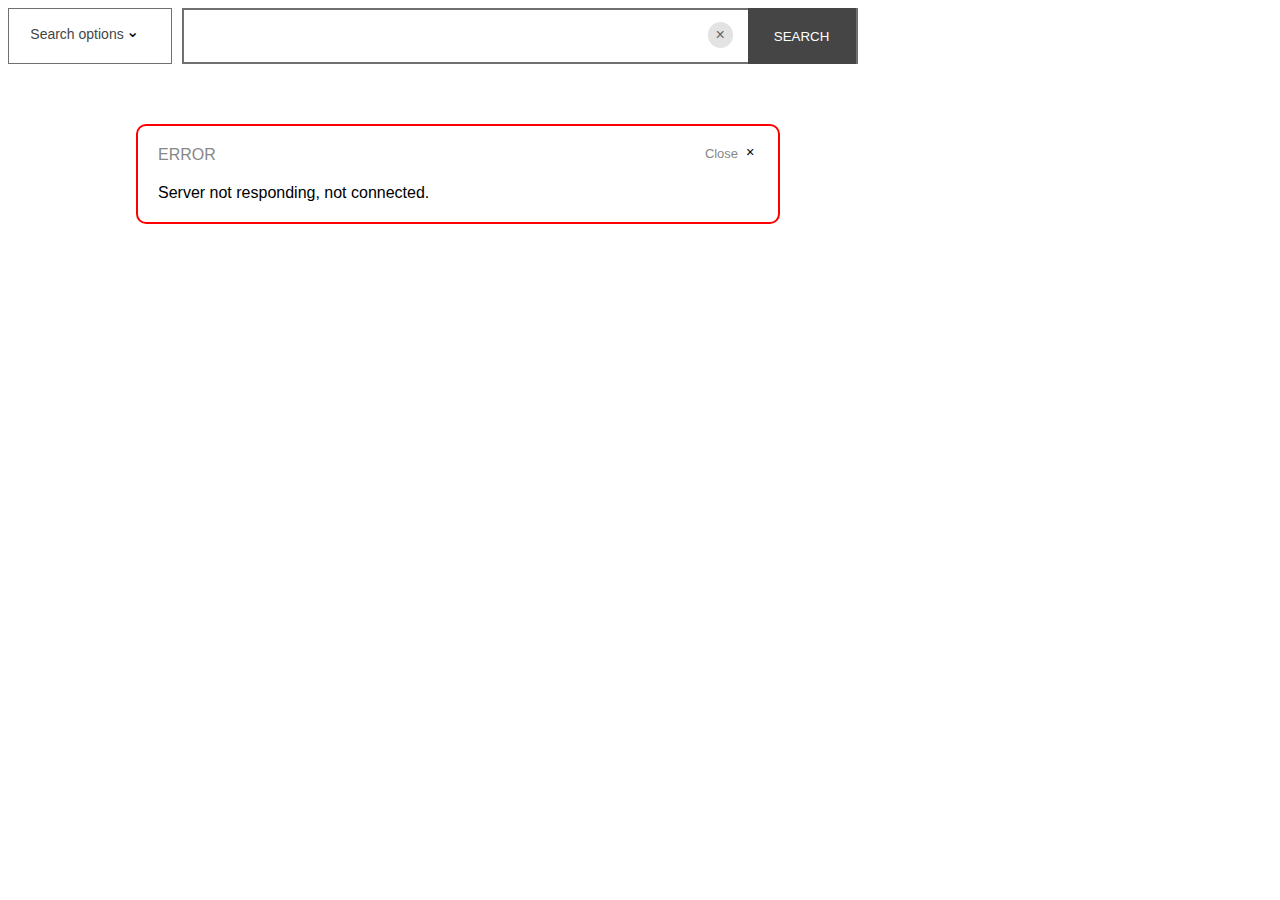
<file: index.html>
<!DOCTYPE html>
<html lang="en">
<head>
    <title>SimSage Search</title>

    <meta name="viewport" content="width=device-width, initial-scale=1">

    <script src="js/jquery-3.4.1.min.js"></script>
    <script src="js/jquery-ui.min.js"></script>
    <script src="js/sockjs.js"></script>
    <script src="js/stomp.js"></script>

    <link rel="stylesheet" type="text/css" href="css/jquery-ui.min.css" />

    <link rel="stylesheet" type="text/css" href="css/dine-in.css" />

    <!-- load SimSage style sheet -->
    <link rel="stylesheet" type="text/css" href="css/simsage-search.css" />
    <!-- load SimSage javascript code -->
    <script src="js/simsage-search.js"></script>

    <link rel="icon" type="image/png" href="favicon.png?v=2.3" />

</head>
<body>

<div id="simsage-search-control">
</div>

<script lang="js">
    // init SimSage - IE 11 compatible, do not change these variable names
    simsage.instantiate();
    // init SimSage, after the document has loaded
    jQuery(document).ready(function () {
        simsage.init("#simsage-search-control", {
            // the SimSage api server
            base_url: 'http://localhost:8080',
            // your SimSage organisation id (a guid, eg. c276f883-e0c8-43ae-9119-df8b7df9c574)
            organisation_id: 'c276f883-e0c8-43ae-9119-df8b7df9c574',
        });
        // disable form submit on CR events
        jQuery('.search-form').on('keydown keyup keypress', function(e) {
            let keyCode = e.keyCode || e.which;
            if (keyCode === 13) {
                e.preventDefault();
                return false;
            }
        });
    })
</script>

</body>

</html>
</file>
<file: css/dine-in.css>
/** dine-in specific css **/

.dine-in-record {
    font-family: "Lucinda Grande", "Lucinda Sans Unicode", Helvetica, Arial, Verdana, sans-serif;
    float: left;
    width: 300px;
    height: 300px;
    border: none;
    padding: 10px;
    margin: 10px;
    box-shadow: 0 0 10px rgba(0, 0, 0, 0.2);
    cursor: default;
    position: relative;
}

.dine-in-record-title {
    font-weight: 600;
    margin-bottom: 5px;
}

.dine-in-cuisines {
    margin-top: 10px;
}

.dine-in-image-box {
    width: 90%;
    min-height: 100px;
    text-align: center;
    padding: 10px;
}

.dine-in-record-text {
    font-size: 12px;
    margin-bottom: 10px;
}

.dine-in-address {
    margin-top: 10px;
    font-size: 12px;
}

.dine-in-phone {
    position: absolute;
    font-size: 12px;
    bottom: 10px;
    right: 20px;
    vertical-align: bottom;
}
</file>
<file: css/simsage-search.css>
button {
    border: none;
}

.simsage-search {
    font-family: 'Lucinda Grande', 'Lucinda Sans Unicode', Helvetica, Arial, Verdana, sans-serif;
}

/* disable chrome outlines */
.simsage-search textarea:focus, input:focus, select:focus {
    outline: none;
}

.simsage-search div:focus {
    outline: none;
}

.simsage-search button:focus {
    outline: none;
}

.simsage-search span:focus {
    outline: none;
}

/* disable MS x in text-fields */
.simsage-search input::-ms-clear {
    display: none;
}

.simsage-search .search-bar {
}

/* enable down chevrons for selects */
.simsage-search .select-wrapper {
    position: relative;
}

.simsage-search .select-wrapper:before {
    content: '\2304';
    color: black;
    display: inline-block;
    position: absolute;
    right: 14px;
    top: -6px;
    pointer-events: none;
}

/* no select class - no text selectable */
.no-select {
    -webkit-user-select: none;
    -moz-user-select: none;
    -ms-user-select: none;
    user-select: none;
}

/* parent of all pop-up dialogs, login, error */
.simsage-search .dialog-parent {
    position: relative;
}

/* search options button */

.search-bar .search-options-button-inner {
    display: flex;
    justify-content: center;
}

.search-bar .search-options-button {
    float: left;
    cursor: pointer;
    background-color: #ffffff;
    height: 52px !important;
    width: 160px !important;
    padding: 1px;
    border: 1px solid #707070;
}

.search-bar .search-options-text {
    font-family: "Lucinda Grande", "Lucinda Sans Unicode", Helvetica, Arial, Verdana, sans-serif;
    margin-top: 16px;
    color: #454545;
    font-size: 14px;
}

.search-bar .search-options-chevron-image-box {
    float: left;
    margin-left: 2px !important;
    margin-top: 12px !important;
    height: 24px !important;
    width: 24px !important;
    cursor: pointer;
}

.search-bar .search-options-chevron-image {
    width: 24px !important;
    height: 24px !important;
}

@media only screen and (max-width: 700px) {
    .search-bar .search-options-button {
        margin-bottom: 10px;
        margin-right: 15px;
        width: 100% !important;
    }
}

@media only screen and (max-width: 1060px) {
    .search-bar .search-options-button {
        margin-bottom: 10px;
        margin-right: 15px;
    }
    .search-bar .search-box-container .search-text-box {
        width: calc(100vw - 393px) !important;
    }
}

.search-bar .search-text-box {
    font-family: "Lucinda Grande", "Lucinda Sans Unicode", Helvetica, Arial, Verdana, sans-serif;
    background-color: #ffffff;
    margin-left: 10px;
    padding-left: 10px;
    float: left;
    border-left: 2px solid #707070;
    border-top: 2px solid #707070;
    border-bottom: 2px solid #707070;
    height: 52px !important;
    width: 40% !important;
}

@media only screen and (max-width: 700px) {
    .search-bar .search-box-container .search-text-box {
        margin-left: 0;
        width: calc(100% - 172px) !important;
    }

    .search-bar .search-box-container {
    }

    .search-bar .clear-search-button-box {
        float: right;
    }

    .search-bar .search-button-box-text {
        padding-left: 20px;
        padding-top: 16px;
    }
}

.search-bar .search-text-label {
}

.search-bar .search-text {
    background-color: #ffffff;
    font-size: 16px !important;
    border: 0 solid;
    height: 46px !important;
    width: 98% !important;
    padding: 0 !important;
    color: #454545;
}

.search-bar .search-text:disabled {
    color: #ccc;
}

/* the clear search image x and box */

.search-bar .clear-search-button-box {
    float: left;
    border-top: 2px solid #707070;
    border-bottom: 2px solid #707070;
    background-color: #ffffff;
    cursor: pointer;
    width: 48px !important;
    height: 52px !important;
}

.search-bar .search-button-span-box {
    float: left;
    margin-left: 8px !important;
    margin-top: 12px !important;
    background: #e3e3e3;
    color: #666666;
    padding: 4px 8px;
    border-radius: 50px;
}

/* clear search text x image-size */
.search-bar .clear-button-image {
    width: 30px !important;
    height: 30px !important;
}

.search-bar .search-button-box {
    float: left;
    background-color: #454545;
    border-right: 2px solid #707070;
    border-top: -2px solid #707070;
    border-bottom: -2px solid #707070;
    color: #ffffff;
    cursor: pointer;
    text-align: center;
    vertical-align: middle;
    border-collapse: collapse;
    width: 110px !important;
    height: 56px !important;
}

.search-bar .summarization-button-box {
    float: left;
    display: none;
    cursor: pointer;
    text-align: center;
    vertical-align: middle;
    margin-top: 4px;
    border-collapse: collapse;
    width: 56px !important;
    height: 56px !important;
}

.search-bar .summarization-button {
    font-size: 24px !important;
}

.search-bar .search-button-box-text {
    font-family: "Lucinda Grande", "Lucinda Sans Unicode", Helvetica, Arial, Verdana, sans-serif;
    font-size: 14px !important;
}



/************************************************************************/
/* filter box / options advanced search menu */

.search-bar .filter-box-view {
    left: 10px;
    margin-top: 20px;
    width: 400px !important;
    height: 550px !important;
    cursor: default;
    border: 0 solid;
}

.filter-box {
    position: absolute;
    width: 400px !important;
    z-index: 999;
}

.filter-box .speech-bubble {
    position:relative;
    padding: 2% !important;
    margin-top: 22px !important;
    background-color: #ffffff;
    border: 0 solid;
    border-top-left-radius: 10px !important;
    border-top-right-radius: 10px !important;
    border-left: 1px solid #878787;
    border-top: 1px solid #878787;
    border-right: 1px solid #878787;
}
.filter-box .speech-bubble p {
    font-size: 1.25em;
}
.filter-box .speech-bubble:before,
.filter-box .speech-bubble:after {
    content: "\0020";
    display:block;
    position: absolute;
    top: -20px;
    left: 40px;
    z-index: 2;
    width: 0;
    height: 0;
    overflow: hidden;
    border: solid 21px transparent;
    border-top: 0;
    border-bottom-color: #ffffff;
}
.filter-box .speech-bubble:before {
    top: -21px;
    z-index: 1;
    border-bottom-color:rgba(0,0,0,0.5);
}

.filter-box .filter-table {
    width: 100%;
    border: none;
}

.filter-box .tr-1 {
    border: none;
    float: left;
    margin-top: 10px;
    width: 100%;
    color: #454545;
    font-family: "Lucinda Grande", "Lucinda Sans Unicode", Helvetica, Arial, Verdana, sans-serif;
    font-size: 16px;
    cursor: default;
}

.filter-box .col-1 {
    float: left;
    border: none;
    width: 80% !important;
    display: inline-block;
}

.filter-box .col-2 {
    float: left;
    border: none;
    width: 18%;
    display: inline-block;
}

.filter-box .search-by-text {
    float: left;
    margin-left: 10px;
    margin-top: 4px;
    font-family: "Lucinda Grande", "Lucinda Sans Unicode", Helvetica, Arial, Verdana, sans-serif;
    color: #878787;
    font-size: 14px;
}

.filter-box .close-box {
    cursor: pointer;
}

.filter-box .close-text {
    float: right;
    font-family: "Lucinda Grande", "Lucinda Sans Unicode", Helvetica, Arial, Verdana, sans-serif;
    color: #878787;
    font-size: 0.8em;
    margin-top: 4px;
    margin-right: 8px;
}

.filter-box .close-image {
    float: right;
    margin-right: 10px;
    width: 12px !important;
    height: 12px !important;
}

.filter-box .title {
    cursor: default;
}

.filter-box .clear-text {
    cursor: pointer;
    float: left;
    color: #1e74ff;
    margin-top: 26px;
}

.filter-box .category-text {
    color: #454545;
    font-family: "Lucinda Grande", "Lucinda Sans Unicode", Helvetica, Arial, Verdana, sans-serif;
    font-size: 14px;
}

.filter-box .category-item {
    margin-top: 4px;
    width: 90%;
}

.filter-box select {
    -webkit-appearance: none;
    -moz-appearance: none;
    text-overflow: '';
}

.filter-box .category-select {
    width: 90%;
    padding-left: 4px;
    padding-top: 5px;
    padding-bottom: 3px;
    margin-bottom: 5px;
    color: #454545;
    font-family: "Lucinda Grande", "Lucinda Sans Unicode", Helvetica, Arial, Verdana, sans-serif;
    font-size: 14px;
    border: 1px solid #878787;
    border-radius: 0;
    -webkit-border-radius: 0;
}

.filter-box .category-input {
    color: #454545;
    font-family: "Lucinda Grande", "Lucinda Sans Unicode", Helvetica, Arial, Verdana, sans-serif;
    font-size: 14px;
    border: 1px solid #878787;
    padding-top: 8px;
    padding-left: 8px;
    padding-bottom: 4px;
    width: 90%;
    margin-bottom: 20px;
}

.filter-box .bar-bottom {
    height: 32px;
    left: calc(50% - 200px);  /* aligns with rhs of contact us */
}

.filter-box .done-button {
    background-color: #454545;
    cursor: pointer;
    float: left;
    width: 90px;
    height: 48px;
    border-bottom-right-radius: 10px;
    border-right: 1px solid #878787;
    border-bottom: 1px solid #878787;
}

.filter-box .done-text {
    float: left;
    color: #ffffff;
    margin-left: 26px;
    margin-top: 14px;
    font-family: "Lucinda Grande", "Lucinda Sans Unicode", Helvetica, Arial, Verdana, sans-serif;
    font-size: 16px;
}

.filter-box .clear-text-box {
    float: left;
    width: calc(100% - 92px);
    height: 48px;
    display: inline-block;
    border-bottom-left-radius: 10px;
    background-color: #ffffff;
    border-left: 1px solid #878787;
    border-bottom: 1px solid #878787;
}

.filter-box .clear-all-text {
    float: left;
    width: 68px;
    margin-top: 20px;
    margin-left: 20px;
    font-family: "Lucinda Grande", "Lucinda Sans Unicode", Helvetica, Arial, Verdana, sans-serif;
    font-size: 16px;
    cursor: pointer;
    color: #1e74ff;
}


/****************************************************/
/* search results details display                   */

.search-results {
    width: 98% !important;
    border: 0 solid;
    margin-top: 22px;
}

.search-results-inside {
    padding: 10px;
    border-radius: 10px;
    background-color: #ffffff;
    float: left;
    width: 100% !important;
    min-width: 100% !important;
    display: block;
}

.search-results .search-results-top-td {
    width: 100% !important;
    display: inline-block;
}

/* main display */

.search-results .search-results-two-columns {
    width: 100% !important;
    min-width: 100% !important;
    display: block;
}

/* two columns */
.search-results .search-results-td {
    position: relative;
    float: left;
    vertical-align: top;
    width: 80%;
    min-width: 80%;
}

.search-results .category-items-td {
    position: relative;
    float: right;
    margin-top: -44px;
    vertical-align: top;
    padding: 10px;
    width: 18%;
    min-width: 18%;
}

@media only screen and (max-width: 1060px) {
    .search-results {
        width: initial !important;
        margin-right: 20px;
    }
    .search-result {
        width: 100% !important;
        float: initial;
        margin-right: 20px;
    }
    .search-results .search-results-td {
        position: relative;
        float: initial;
        vertical-align: top;
        width: 100%;
        margin-left: 0;
    }

    .search-results .category-items-td {
        float: initial;
        margin-left: 0;
        margin-top: 10px;
        margin-bottom: 0;
        width: 100%;
    }
    .search-results .category-item {
        margin-right: 6px;
    }
}

.search-results .search-result {
    border: 1px solid #afafaf;
    display: inline-block;
    background-color: #ffffff;
    width: 98%;
    padding-left: 10px;
    padding-top: 10px;
    margin-bottom: 10px;
}

.search-results .url-text {
    color: #454545;
    font-family: "Lucinda Grande", "Lucinda Sans Unicode", Helvetica, Arial, Verdana, sans-serif;
    font-size: 14px;
    margin-bottom: 4px;
    cursor: default;
}

.search-results a:link {
    text-decoration: none;
}

.search-results .more-details {
    margin-top: 5px;
}

.search-results .title-text {
    color: #0062ff;
    font-family: "Lucinda Grande", "Lucinda Sans Unicode", Helvetica, Arial, Verdana, sans-serif;
    font-size: 16px;
    margin-bottom: 4px;
    cursor: pointer;
}

.search-results .title-text-no-click {
    color: #0062ff;
    font-family: "Lucinda Grande", "Lucinda Sans Unicode", Helvetica, Arial, Verdana, sans-serif;
    font-size: 16px;
    margin-bottom: 4px;
    cursor: default;
}

.search-results .result-text {
    color: black;
    font-family: "Lucinda Grande", "Lucinda Sans Unicode", Helvetica, Arial, Verdana, sans-serif;
    font-size: 16px;
    margin-bottom: 4px;
}

.search-result .search-text-width {
    float: left;
    width: 80% !important;
    margin-top: 2px;
    margin-bottom: 8px;
}

.search-result .search-image-width {
    float: right;
    width: 18% !important;
}

@media only screen and (max-width: 900px) {
    .search-results .search-result {
        display: flex;
    }
    .search-result .search-text-width {
        width: initial !important;
    }
    .search-result .search-image-width {
        width: initial !important;
        margin-right: 10px;
    }
}

.search-result .tr-1 {
    width: 100%;
}

.search-results .result-image {
    width: 125px !important;
    height: 125px !important;
    cursor: pointer;
}

.hl1 {
    background-color: #f4e385;
    cursor: default;
}

.hl2 {
    background-color: #e4e4e4;
    cursor: default;
}

.search-results .navigate-td {
    height: 40px;
    margin-top: 10px;
}

.search-results .navigate-left {
    float: left;
    margin-right: 5px;
    cursor: pointer;
}

.search-results .no-navigate-left {
    float: left;
    margin-right: 5px;
    cursor: default;
}

.search-results .navigate-image {
    width: 32px !important;
    height: 32px !important;
    font-size: 20px;
    background: #454545;
    color: white;
    border-radius: 50px;
    padding: 1px 8px;
}

.search-results .navigate-image-disabled {
    width: 32px !important;
    height: 32px !important;
    font-size: 20px;
    background: #ececec;
    color: #acacac;
    border-radius: 50px;
    padding: 1px 8px;
}

.search-results .navigate-right {
    float: left;
    margin-right: 5px;
    cursor: pointer;
}

.search-results .no-navigate-right {
    float: left;
    margin-right: 5px;
    cursor: default;
}

.search-results .navigate-text {
    margin-left: 5px;
    margin-top: 6px;
    float: left;
    color: #2a2a2a;
    font-style: italic;
    font-family: "Lucinda Grande", "Lucinda Sans Unicode", Helvetica, Arial, Verdana, sans-serif;
    font-size: 14px;
    cursor: default;
}

/** category items at the RHS of the search results **/
.search-results .category-items-dropdown-header {
    cursor: pointer;
    font-family: "Lucinda Grande", "Lucinda Sans Unicode", Helvetica, Arial, Verdana, sans-serif;
    font-size: 16px;
}

.search-results .category-item {
    padding: 10px;
    border: 1px solid #afafaf;
    background-color: #ededed;
    border-radius: 2px;
    margin-bottom: 10px;
}

.search-results .category-title {
    color: black;
    font-family: "Lucinda Grande", "Lucinda Sans Unicode", Helvetica, Arial, Verdana, sans-serif;
    font-size: 14px;
    font-weight: 600;
    width: 100%;
    margin-bottom: 5px;
    cursor: pointer;
}

.search-results .category-text {
    color: black;
    font-family: "Lucinda Grande", "Lucinda Sans Unicode", Helvetica, Arial, Verdana, sans-serif;
    font-size: 12px;
    width: 100%;
    cursor: pointer;
    margin-bottom: 5px;
    text-decoration: underline;
}

/** search pagination **/

.search-results .pagination-box {
    float: left;
    border: 0 solid;
    background-color: #ffffff;
    width: 78%;
    padding: 2px;
    margin-bottom: 10px;
    clear-after: both;
}

@media only screen and (max-width: 750px) {
    .search-results .pagination-box .page-size-left {
        display: block;
        padding-left: calc(100vw - 320px);
    }
    .search-results .pagination-box .page-size-sel {
        display: block;
    }
    .search-results .pagination-box .pagination-left {
        display: block;
        clear: left;
        margin-left: 0;
    }
    .search-results  .pagination-left, .next-page-box {
        margin-top: 8px;
    }
    .search-results .pagination-box .pagination-text {
        margin-top: 10px;
    }

}

@media only screen and (max-width: 1060px) {
    .search-results .pagination-box {
        position: relative;
        float: initial;
        clear: both;
        margin-bottom: 34px;
        margin-right: -14px;
        width: initial;
    }

    .search-results .pagination-box .view-type-box {
        float: right;
        margin-top: 5px;
        margin-bottom: 2px;
        margin-right: 0;
    }
}

.search-results .clear {
    clear: both;
}

/* prev and next images */
.search-results .prev-page-image {
    width: 21px !important;
    height: 21px !important;
}

.search-results .prev-page-box {
    float: left;
    margin-right: 10px;
    cursor: pointer;
}

.search-results .prev-page-box-disabled {
    float: left;
    margin-right: 10px;
    cursor: default;
}

.search-results .next-page-image {
    width: 21px !important;
    height: 21px !important;
}

.search-results .arrow-disabled {
    float: left;
    font-size: 22px;
    color: #878787;
    margin-top: -2px;
}

.search-results .arrow-enabled {
    float: left;
    font-size: 22px;
    color: #000000;
    margin-top: -2px;
}

.search-results .next-page-box {
    float: left;
    margin-right: 4px;
    cursor: pointer;
}

.search-results .next-page-box-disabled {
    float: left;
    margin-right: 4px;
    cursor: default;
}

/* pagination text   1 result, page 1 of 1  */
.search-results .pagination-text {
    float: left;
    margin-top: 4px;
    margin-right: 10px;
    color: #2d2d2d;
    font-family: "Lucinda Grande", "Lucinda Sans Unicode", Helvetica, Arial, Verdana, sans-serif;
    font-size: 14px;
    cursor: default;
}

.search-results .dd-chevron-2 {
    float: left;
    margin-left: 4px;
    margin-top: -8px;
    font-size: 22px;
}

.search-results .page-size-select {
    float: left;
    background-color: #ffffff;
    -webkit-box-sizing: border-box;
    -moz-box-sizing: border-box;
    box-sizing: border-box;
}

.search-results .page-size-sel {
    float: left;
    margin-top: 2px;
}

.search-results .pagination-left {
    margin-left: 60px;
}

.search-results .page-size-left {
    margin-left: 20px;
}

/*  view selector, image view or text view */

.search-results .view-results-as-box {
    margin-top: 6px;
}

.search-results .view-results-as-text-disabled {
    float: left;
    font-family: "Lucinda Grande", "Lucinda Sans Unicode", Helvetica, Arial, Verdana, sans-serif;
    font-size: 12px;
    color: #2d2d2d;
    font-weight: 600;
    margin-left: 2px;
    margin-right: 4px;
}

.search-results .view-text-outer-box-disabled {
    float: left;
    display: inline-block;
    padding: 4px;
    background-color: #ffffff;
    border-left: 1px solid #878787;
    border-top: 1px solid #878787;
    border-bottom: 1px solid #878787;
    border-radius: 2px;
    cursor: pointer;
}

.search-results .view-text-outer-box {
    float: left;
    display: inline-block;
    padding: 4px;
    background-color: #454545;
    color: #ffffff;
    border-left: 1px solid #878787;
    border-top: 1px solid #878787;
    border-bottom: 1px solid #878787;
    border-radius: 2px;
    cursor: pointer;
}

.search-results .view-images-box-disabled {
    float: left;
    display: inline-block;
    padding: 4px;
    background-color: #ffffff;
    border-right: 1px solid #878787;
    border-top: 1px solid #878787;
    border-bottom: 1px solid #878787;
    border-radius: 2px;
    cursor: pointer;
}


.search-results .view-images-box {
    float: left;
    display: inline-block;
    padding: 4px;
    background-color: #454545;
    color: #ffffff;
    border-right: 1px solid #878787;
    border-top: 1px solid #878787;
    border-bottom: 1px solid #878787;
    border-radius: 2px;
    cursor: pointer;
}

.search-results .view-results-as-text {
    float: left;
    font-family: "Lucinda Grande", "Lucinda Sans Unicode", Helvetica, Arial, Verdana, sans-serif;
    font-size: 12px;
    color: #ffffff;
    cursor: default;
    font-weight: 600;
    margin-left: 2px;
    margin-right: 4px;
}

.search-results .view-type-box {
    float: right;
    margin-top: 4px;
}

.search-results .view-text-box-disabled {
    float: left;
    color: black;
    width: 16px;
    height: 16px;
    margin-right: 4px;
    margin-top: -4px;
    cursor: pointer;
}

.search-results .view-text-box {
    float: left;
    color: #cccccc;
    width: 16px;
    height: 16px;
    margin-right: 4px;
    margin-top: -4px;
    cursor: pointer;
}

.search-results .view-image-box-disabled {
    float: left;
    color: black;
    width: 16px;
    height: 16px;
    margin-right: 4px;
    margin-top: -4px;
    cursor: pointer;
}

.search-results .view-image-box {
    float: left;
    color: #cccccc;
    width: 16px;
    height: 16px;
    margin-right: 4px;
    margin-top: -4px;
    cursor: pointer;
}

.search-results select::-ms-expand {
    display: none;
}

.search-results select {
    border: none;
    background: #ffffff;
    padding-left: 5px;
    padding-right: 5px;
    -webkit-appearance: none;
    -moz-appearance: none;
    text-indent: 1px;
    text-overflow: '';
}

.search-results .dd-chevron {
    margin-left: 4px;
    font-size: 22px;
}

/* image display from render */

.search-results .search-result-images {
    border: 0 solid;
    background-color: #fafafa;
    width: 100%;
    padding: 10px;
    margin-bottom: 10px;
    border-radius: 10px;
}

.search-results .image-result {
    float: left;
    padding: 10px;
    height: 420px;
    margin-bottom: 10px;
}

.search-results .image-text {
    color: #000000;
    margin-top: 4px;
    font-family: "Lucinda Grande", "Lucinda Sans Unicode", Helvetica, Arial, Verdana, sans-serif;
    font-size: 0.8em;
    cursor: default;
    width: 200px;
    max-width: 200px;
}

.search-results .end-marker-images {
    clear: both;
}

.search-results .result-image-image {
    width: 200px;
    max-width: 200px;
    max-height: 300px;
    height: 300px;
    cursor: pointer;
}

.search-results .result-image {
    width: 100px;
    height: 100px;
    cursor: pointer;
}

/* synset items */
.search-results .synset-entry {
    background-color: #fafafa;
    padding: 5px;
    margin-bottom: 10px;
}

.search-results .synset-title {
    font-family: "Lucinda Grande", "Lucinda Sans Unicode", Helvetica, Arial, Verdana, sans-serif;
    font-size: 1.0em;
    font-weight: 600;
    width: 80%;
    color: #000000;
    cursor: default;
}

.search-results .synset-selector {
    width: 150px;
}

/****************************************************/
/* show details / single search result details view */

.search-details-view {
    position: absolute;
    left: 50px !important;
    z-index: 999;
    border-collapse: collapse;
    background-color: #ffffff;
    border-radius: 10px;
    padding: 10px;
    width: 1024px !important;
    border: 1px solid #878787;
}

@media only screen and (max-width: 1060px) {
    .search-details {
        position: absolute;
        left: 20px !important;
        z-index: 999;
        border-collapse: collapse;
        background-color: #ffffff;
        border-radius: 10px;
        padding: 10px;
        width: 960px !important;
        border: 1px solid #878787;
    }
}

@media only screen and (max-width: 768px) {
    .search-details {
        position: absolute;
        left: 10px !important;
        z-index: 999;
        border-collapse: collapse;
        background-color: #ffffff;
        border-radius: 10px;
        padding: 10px;
        width: 700px !important;
        border: 1px solid #878787;
    }
}

@media only screen and (max-width: 667px) {
    .search-details {
        position: absolute;
        left: 2px !important;
        z-index: 999;
        border-collapse: collapse;
        background-color: #ffffff;
        border-radius: 10px;
        padding: 10px;
        width: 90% !important;
        border: 1px solid #878787;
    }

    .search-details .row-1 {
        width: 100%;
        border: none;
    }

    .search-details .image-row {
        display: none;
    }

    .search-details .preview-image {
        display: none;
    }
}

.search-details-view .details-table {
    border: none;
}

.search-details .search-details-header {
    float: left;
    width: 100%;
}

.search-details .details-text {
    float: left;
    margin-left: 1%;
    margin-top: 4px;
    color: #454545;
    font-family: "Lucinda Grande", "Lucinda Sans Unicode", Helvetica, Arial, Verdana, sans-serif;
    font-weight: 600;
    font-size: 18px;
    cursor: default;
}

.search-details .close-box {
    cursor: pointer;
    float: right;
}

.search-details .close-text {
    float: right;
    font-family: "Lucinda Grande", "Lucinda Sans Unicode", Helvetica, Arial, Verdana, sans-serif;
    font-size: 0.9em;
    color: #878787;
    margin-top: 4px;
    margin-right: 10px;
}

.search-details .close-image {
    float: right;
    color: black;
    width: 12px !important;
    height: 12px !important;
}

.search-details .spacer {
    height: 40px !important;
}

/* the table */

.search-details .detail-table {
    width: 100%;
    height: 500px;
    max-height: 500px;
    overflow: auto;
}

.search-details .row-height {
    width: 100%;
    float: left;
}

.search-details .align-top {
    vertical-align: top;
}

.search-details .whole-row {
    width: 100%;
}

.search-details .row-1 {
    width: 48%;
    border: none;
}

.search-details .image-row {
    width: 48%;
    border: none;
}

.search-details .preview-image {
    max-width: 360px;
    width: 100%;
    height: 480px;
    max-height: 480px;
}

.search-details .label {
    margin-bottom: 4px;
    vertical-align: top;
    display: inline-block;
    width: 48%;
    font-family: "Lucinda Grande", "Lucinda Sans Unicode", Helvetica, Arial, Verdana, sans-serif;
    color: #454545;
    font-size: 12px;
    cursor: default;
}

.search-details .text {
    vertical-align: top;
    margin-bottom: 4px;
    display: inline-block;
    width: 48%;
    font-family: "Lucinda Grande", "Lucinda Sans Unicode", Helvetica, Arial, Verdana, sans-serif;
    color: #454545;
    font-size: 12px;
    cursor: default;
}

.search-details .url {
    vertical-align: top;
    margin-bottom: 4px;
    display: inline-block;
    width: 48%;
    font-family: "Lucinda Grande", "Lucinda Sans Unicode", Helvetica, Arial, Verdana, sans-serif;
    color: #1e74ff;
    font-size: 12px;
    cursor: pointer;
}

@media only screen and (max-width: 1140px) {
    .search-details-view {
        position: fixed;
        z-index: 100;
        left: 5px !important;
        top: 70px;
        width: calc(100vw - 10px) !important;
    }
}

@media only screen and (max-width: 700px) {
    .search-details .label, .search-details .text {
        font-size: 16px;
    }

    .search-details .image-row {
        display: none;
    }
}

/*******************************************/
/* Bot reply speech bubble */

.bot-box-view {
    left: 40px;
    margin-top: 20px;
    width: calc(77% - 40px) !important;
    cursor: default;
    border: 0 solid;
}

@media only screen and (max-width: 1060px) {
    .bot-box-view {
        margin-top: -12px;
        width: calc(100vw - 25px) !important;
    }
}

@media only screen and (max-width: 700px) {
    .bot-box-view {
        margin-top: -2px;
    }
}

.bot-box {
    font-family: "Lucinda Grande", "Lucinda Sans Unicode", Helvetica, Arial, Verdana, sans-serif;
    color: #2a2a2a;
}

.bot-box .close-box {
    cursor: pointer;
}

.bot-box .close-image {
    float: right;
    width: 12px !important;
    height: 12px !important;
    margin-top: -8px;
}

.bot-box .speech-bubble {
    position:relative;
    padding: 2% !important;
    margin-top: 22px !important;
    background-color: #ecf6f9;
    border-radius: 10px !important;
    border: 1px solid #65b2c9;
}
.bot-box .speech-bubble p {
    font-size: 1.25em;
}
.bot-box .speech-bubble:before,
.bot-box .speech-bubble:after {
    content: "\0020";
    display:block;
    position: absolute;
    top: -20px;
    left: 48%;
    z-index: 2;
    width: 0;
    height: 0;
    overflow: hidden;
    border: solid 21px transparent;
    border-top: 0;
    border-bottom-color: #ecf6f9;
    color: #65b2c9;
}
.bot-box .speech-bubble:before {
    top: -21px;
    z-index: 1;
    border-bottom-color:rgba(0,0,0,0.5);
}

.bot-box .bot-label-text {
    font-size: 14px;
}

.bot-box .bot-image-box {
    float: left;
    color: black;
    margin-right: 8px;
    margin-top: -2px;
}

.bot-box .bot-image {
    width: 16px;
    height: 16px;
}

.bot-box .bot-text {
    margin-left: 20px;
    margin-top: 10px;
}

.bot-box .bot-reply-text {
    font-size: 14px;
    font-weight: 600;
}

.bot-box .bot-link {
    margin-left: 20px;
    margin-top: 5px;
}

.bot-box .bot-images-box {
    margin-top: 10px;
    margin-bottom: 10px;
    margin-left: 16px;
}

.bot-box .bot-image-link {
    margin: 4px;
    max-width: 250px;
    max-height: 250px;
}

.bot-box .bot-link-text {
    color: #1e74ff;
    font-size: 14px;
    cursor: pointer;
}


/***********************************************************/
/*  the sign-in icon  */

.search-sign-in-icon .sign-in-image-box {
    float: right;
    margin-top: 10px;
    margin-right: 10px;
    cursor: pointer;
}

.search-sign-in-icon .sign-out-image-box {
    float: right;
    margin-top: 10px;
    margin-right: 10px;
    cursor: pointer;
}

/***********************************************************/
/*  the sign-in dialog box  */


.search-sign-in {
    position: absolute;
    z-index: 998;
    left: 25vw;
    margin-top: 10px;
    max-width: 1024px;
}

.search-sign-in-area {
    background-color: #ffffff;
    width: 400px;
    padding: 20px;
    border-top-left-radius: 10px;
    border-top-right-radius: 10px;
    border-top: 1px solid #878787;
    border-left: 1px solid #878787;
    border-right: 1px solid #878787;
}

.search-sign-in .header {
    width: 385px;
    margin-bottom: 20px;
}

.search-sign-in .title {
    color: #878787;
    font-family: "Lucinda Grande", "Lucinda Sans Unicode", Helvetica, Arial, Verdana, sans-serif;
    cursor: default;
}

.search-sign-in .close-box {
    float: right;
    color: #878787;
    font-family: "Lucinda Grande", "Lucinda Sans Unicode", Helvetica, Arial, Verdana, sans-serif;
    font-size: 0.9em;
    cursor: pointer;
}

.search-sign-in .close-text {
    float: left;
    font-family: "Lucinda Grande", "Lucinda Sans Unicode", Helvetica, Arial, Verdana, sans-serif;
    color: #878787;
    font-size: 0.8em;
    margin-right: 8px;
}

.search-sign-in .close-image {
    color: black;
    margin-top: -2px;
    float: left;
    width: 12px;
    height: 12px;
}

.search-sign-in .category-text {
    color: #454545;
    font-family: "Lucinda Grande", "Lucinda Sans Unicode", Helvetica, Arial, Verdana, sans-serif;
    font-size: 14px;
}

.search-sign-in .category-item {
    margin-top: 4px;
    width: 100%;
}

.search-sign-in .category-input {
    color: #454545;
    font-family: "Lucinda Grande", "Lucinda Sans Unicode", Helvetica, Arial, Verdana, sans-serif;
    font-size: 16px;
    border: 1px solid #878787;
    padding-top: 8px !important;
    padding-left: 8px !important;
    padding-bottom: 8px !important;
    width: 90%;
    margin-bottom: 20px;
}

.search-sign-in .spacer {
    clear: both;
}

.search-sign-in .bar-bottom {
    width: 450px;
    height: 48px;
}

.search-sign-in .clear-text-box {
    float: left;
    width: 350px;
    height: 48px;
    border-bottom-left-radius: 10px;
    background-color: #ffffff;
    border-left: 1px solid #878787;
    border-bottom: 1px solid #878787;
}

.search-sign-in .sign-in-button {
    background-color: #878787;
    cursor: pointer;
    float: left;
    width: 90px;
    height: 48px;
    border-bottom-right-radius: 10px;
    border-right: 1px solid #878787;
    border-bottom: 1px solid #878787;
}

.search-sign-in .sign-in-text {
    float: left;
    color: #ffffff;
    margin-left: 26px;
    margin-top: 14px;
    font-size: 16px;
}

.search-sign-in .sign-out-text {
    float: left;
    color: #ffffff;
    margin-left: 18px;
    margin-top: 14px;
    font-size: 16px;
}

/*******************************************************************/
/* no search results found dialog */


.no-search-results {
    left: 10vw !important;
    position: absolute;
    z-index: 998;
    border: 1px solid #878787;
    background-color: #ffffff;
    padding: 20px !important;
    border-radius: 10px;
    width: 600px !important;
    margin-top: 50px;
}

.no-search-results:before {
    clear: both;
}

.no-search-results .close-box {
    float: right;
    color: #878787;
    font-family: "Lucinda Grande", "Lucinda Sans Unicode", Helvetica, Arial, Verdana, sans-serif;
    font-size: 0.9em;
    cursor: pointer;
}

.no-search-results .close-text {
    font-family: "Lucinda Grande", "Lucinda Sans Unicode", Helvetica, Arial, Verdana, sans-serif;
    color: #878787;
    font-size: 0.8em;
    float: left;
    margin-right: 8px;
}

.no-search-results .close-image {
    color: black;
    margin-top: -2px;
    float: left;
    width: 12px;
    height: 12px;
}

.no-search-results .no-results-found-box {
    float: left;
    width: 100%;
    margin-bottom: 40px;
}

.no-search-results .no-results-found {
    float: left;
    font-family: "Lucinda Grande", "Lucinda Sans Unicode", Helvetica, Arial, Verdana, sans-serif;
    font-size: 20px;
    margin-right: 10px;
    cursor: default;
}

.no-search-results .not-found-words {
    float: left;
    font-family: "Lucinda Grande", "Lucinda Sans Unicode", Helvetica, Arial, Verdana, sans-serif;
    font-size: 20px;
    font-weight: 600;
    cursor: default;
}

.no-search-results .no-results-text {
    clear: both;
    font-family: "Lucinda Grande", "Lucinda Sans Unicode", Helvetica, Arial, Verdana, sans-serif;
    font-size: 16px;
    cursor: default;
    margin-bottom: 10px;
}

.no-search-results .email-text-box {
    background-color: #e3e3e3;
    border: 0 solid;
    width: 70%;
    height: 48px !important;
    padding: 0;
    float: left;
}

.no-search-results .float-left {
    float: left;
}

.no-search-results .online {
    float: left;
}

.no-search-results .offline {
    float: left;
}

.no-search-results .email-text {
    background-color: #e3e3e3;
    font-family: "Lucinda Grande", "Lucinda Sans Unicode", Helvetica, Arial, Verdana, sans-serif;
    font-size: 16px;
    margin-left: 10px;
    border: 0 solid;
    height: 46px;
    width: 100%;
    color: #454545;
}

/* search options button */

.no-search-results .send-button {
    display: inline-block;
    cursor: pointer;
    float: left;
    background-color: #454545;
    color: #ffffff;
    height: 48px;
    width: 60px;
    border: 0 solid;
}

.no-search-results .send-button-disabled {
    display: inline-block;
    cursor: pointer;
    float: left;
    background-color: #878787;
    color: #ffffff;
    height: 48px;
    width: 60px;
    border: 0 solid;
}

.no-search-results .send-text {
    float: left;
    margin-left: 12px;
    margin-top: 16px;
    color: #ffffff;
    font-family: "Lucinda Grande", "Lucinda Sans Unicode", Helvetica, Arial, Verdana, sans-serif;
    font-size: 16px;
}

.no-search-results .chat-spacer {
    clear: both;
}

@media only screen and (max-width: 700px) {
    .no-search-results {
        left: 5px !important;
        width: 95% !important;
        padding: 5px !important;
    }
}

/**********************************************************************/
/*  Error dialog box */

.error-dialog-box {
    position: absolute;
    z-index: 999;
    left: 10vw;
}

.error-dialog {
    position: relative;
    z-index: 999;
    width: 600px;
    margin-top: 60px;
    background-color: #ffffff;
    padding: 20px !important;
    border-radius: 10px;
    border: 2px solid red !important;
}

.error-dialog .header {
    width: 100%;
    margin-bottom: 20px;
}

.error-dialog .title {
    color: #878787;
    font-family: "Lucinda Grande", "Lucinda Sans Unicode", Helvetica, Arial, Verdana, sans-serif;
    cursor: default;
}

.error-dialog .close-box {
    float: right;
    color: #878787;
    font-family: "Lucinda Grande", "Lucinda Sans Unicode", Helvetica, Arial, Verdana, sans-serif;
    font-size: 0.9em;
    cursor: pointer;
}

.error-dialog .close-image {
    float: left;
    color: black;
    margin-top: -2px;
    width: 12px;
    height: 12px;
}

.error-dialog .close-text {
    float: left;
    font-family: "Lucinda Grande", "Lucinda Sans Unicode", Helvetica, Arial, Verdana, sans-serif;
    color: #878787;
    font-size: 0.9em;
    margin-right: 8px;
}

.error-dialog .error-text {
    color: #000000;
    font-family: "Lucinda Grande", "Lucinda Sans Unicode", Helvetica, Arial, Verdana, sans-serif;
    cursor: default;
}

.error-dialog .error-spacer {
    clear: both;
}

@media only screen and (max-width: 700px) {
    .error-dialog-box {
        left: 5px;
        width: 95% !important;
    }
    .error-dialog {
        width: 100% !important;
        padding: 5px !important;
    }
}

/**************************************************************************/
/* the chat button at the bottom right hand side of the screen */

.chat-button-at-bottom {
    position: fixed !important;
    left: calc(100vw - 200px);
    bottom: 10px !important;
    z-index: 999;
}

.chat-button-at-bottom .online {
    float: left;
    background-color: #4ea0d5;
    padding-top: 6px;
    padding-bottom: 14px;
    padding-right: 20px;
    border-radius: 30px;
    cursor: pointer;
}

.chat-button-at-bottom .offline {
    float: left;
    background-color: #888;
    padding-top: 6px;
    padding-bottom: 14px;
    padding-right: 20px;
    border-radius: 30px;
    cursor: pointer;
}

.chat-button-at-bottom .chat-with-us-online {
    float: left;
}

.chat-button-at-bottom .chat-with-us-image-box {
    margin-left: 10px;
    margin-top: 10px;
    float: left;
}

.chat-button-at-bottom .chat-with-us-image {
    width: 32px;
    height: 32px;
}

.chat-button-at-bottom .chat-with-us-image-white {
    color: white;
}

.chat-button-at-bottom .chat-with-us-image-grey {
    color: #aaa;
}

.chat-button-at-bottom .chat-with-us-text-box-online {
    float: left;
    margin-left: 6px;
    margin-top: 16px;
    color: #ffffff;
    font-family: "Lucinda Grande", "Lucinda Sans Unicode", Helvetica, Arial, Verdana, sans-serif;
    font-size: 16px;
}

.chat-button-at-bottom .chat-with-us-text-box-online-disabled {
    float: left;
    margin-left: 6px;
    margin-top: 16px;
    color: #aaa;
    font-family: "Lucinda Grande", "Lucinda Sans Unicode", Helvetica, Arial, Verdana, sans-serif;
    font-size: 16px;
}

/*******************************************/
/* the chat boxed opened by the button */


.operator-chat-box-view {
    position: fixed !important;
    top: calc(100vh - 460px);
    left: calc(100vw - 600px);
    cursor: default;
}

.operator-chat-box {
    position: absolute;
    display: inline-block;
    z-index: 999;
    border-top-right-radius: 4px;
    border-top-left-radius: 4px;
    width: 542px !important;
    height: 304px !important;
    background-color: #ffffff;
    border-left: 1px solid #878787;
    border-right: 1px solid #878787;
    border-top: 1px solid #878787;
}

.operator-chat-box .chat-bar-bottom {
    margin-left: -1px;
    width: 550px !important;
    height: 48px !important;
    cursor: text;
}

.operator-chat-box .operator-close-width {
    margin-top: 4px;
    width: 530px !important;
    height: 298px !important;
}

.operator-chat-box .div-close {
    padding-right: 4px;
    padding-top: 4px;
    float: right;
    width: 70px;
    color: #878787;
    font-family: "Lucinda Grande", "Lucinda Sans Unicode", Helvetica, Arial, Verdana, sans-serif;
    font-size: 16px;
    cursor: pointer;
}

.operator-chat-box .close-text {
    float: left;
    font-family: "Lucinda Grande", "Lucinda Sans Unicode", Helvetica, Arial, Verdana, sans-serif;
    color: #878787;
    font-size: 0.9em;
    margin-top: -2px !important;
    margin-right: 8px;
}

.operator-chat-box .close-image-box {
    margin-top: 8px !important;
}

.operator-chat-box .close-image {
    color: black;
    margin-top: -4px;
    float: left;
    width: 12px !important;
    height: 12px !important;
}

.operator-chat-box .chat-table {
    margin-top: 14px !important;
    height: 254px !important;
    width: 520px !important;
    display: inline-block;
    overflow-y: auto;
    cursor: default;
}

/* the text box at the bottom where the user enters their own responses */
.operator-chat-box .chat-text-box {
    border-left: 0 solid;
    background-color: #f4f4f4;
    width: 430px !important;
    padding: 5px;
    height: 32px;
    border-bottom-left-radius: 10px;
    border-left: 1px solid #878787;
    border-bottom: 1px solid #878787;
    float: left;
}

.operator-chat-box .chat-box-text {
    cursor: text;
}

.operator-chat-box .chat-text {
    margin-left: 8px;
    width: 400px !important;
    height: 32px;
    margin-right: 0;
    background-color: transparent;
    border: 0 solid;
    font-family: "Lucinda Grande", "Lucinda Sans Unicode", Helvetica, Arial, Verdana, sans-serif;
    font-size: 16px;
}

.operator-chat-box .chat-button {
    float: left;
    background-color: #454545;
    border: 0 solid;
    border-bottom-right-radius: 10px;
    border-right: 1px solid #878787;
    border-bottom: 1px solid #878787;
    color: #ffffff;
    padding: 4px;
    width: 94px !important;
    height: 34px;
    font-family: "Lucinda Grande", "Lucinda Sans Unicode", Helvetica, Arial, Verdana, sans-serif;
    font-size: 16px;
    cursor: pointer;
}

.operator-chat-box .chat-button-disabled {
    float: left;
    background-color: #878787;
    border: 0 solid;
    border-bottom-right-radius: 10px;
    border-right: 1px solid #878787;
    border-bottom: 1px solid #878787;
    color: #ffffff;
    padding: 4px;
    width: 94px !important;
    height: 34px;
    font-family: "Lucinda Grande", "Lucinda Sans Unicode", Helvetica, Arial, Verdana, sans-serif;
    font-size: 16px;
    cursor: pointer;
}

.operator-chat-box .chat-send-text {
    float: left;
    margin-left: 24px !important;
    margin-top: 6px;
}

.operator-chat-box .user-box {
    font-family: "Lucinda Grande", "Lucinda Sans Unicode", Helvetica, Arial, Verdana, sans-serif;
    padding: 2px;
}

.operator-chat-box .left-box-white {
    background-color: #ffffff;
    margin-bottom: 20px;
    margin-left: 20px;
}

.operator-chat-box .typing-dots-box {
    background-color: #ffffff;
    width: 100px;
}

.operator-chat-box .typing-dots-image {
    background-color: #ffffff;
    width: 32px;
}

.operator-chat-box .user-line {
    margin-left: 10px;
}

.operator-chat-box .user-label {
    font-size: 14px;
    font-weight: 600;
}

.operator-chat-box .hyphen {
    margin-left: 10px;
    margin-right: 10px;
}

.operator-chat-box .time {
    font-size: 14px;
}

.operator-chat-box .user-text {
    margin-left: 10px;
    font-size: 14px;
    padding: 8px;
    border-radius: 10px;
    width: 80% !important;
    background-color: #ffd1d1;
    margin-top: 4px;
    margin-bottom: 10px;
}


.operator-chat-box .operator-box {
    font-family: "Lucinda Grande", "Lucinda Sans Unicode", Helvetica, Arial, Verdana, sans-serif;
    padding: 2px;
    margin-top: 4px;
}

.operator-chat-box .operator-line {
    margin-left: 60px;
}

.operator-chat-box .operator-label {
    font-size: 14px;
    font-weight: 600;
}

.operator-chat-box .operator-text-box {
    margin-left: 60px;
    padding: 8px;
    border-radius: 10px;
    width: 70% !important;
    color: #ffffff;
    background-color: #4ea0d5;
    margin-top: 4px;
    margin-bottom: 10px;
}

.operator-chat-box .url {
    margin-top: 4px;
    text-decoration: underline;
}

.operator-chat-box .operator-text {
    font-size: 14px;
}

.operator-chat-box .disconnected-box {
    font-family: "Lucinda Grande", "Lucinda Sans Unicode", Helvetica, Arial, Verdana, sans-serif;
    padding: 2px;
    margin-bottom: 20px;
}

.operator-chat-box .disconnected-line {
    margin-left: 10px;
}

.operator-chat-box .disconnected-label {
    font-size: 12px;
    font-weight: 600;
}


/*******************************************/
/* spelling check reply speech bubble */

.spelling-box-view {
    position: absolute;
    z-index: 990;
    margin-left: 10vw;
    margin-top: 40px;
    width: calc(50% - 40px) !important;
    cursor: default;
    border: 0 solid;
}

@media only screen and (max-width: 1060px) {
    .spelling-box-view {
        margin-top: -12px;
        width: calc(80vw - 25px) !important;
    }
}

@media only screen and (max-width: 700px) {
    .spelling-box-view {
        margin-top: -2px;
    }
}

.spelling-box {
    font-family: "Lucinda Grande", "Lucinda Sans Unicode", Helvetica, Arial, Verdana, sans-serif;
    color: #2a2a2a;
    margin-bottom: 10px;
}

.spelling-box .close-box {
    cursor: pointer;
}

.spelling-box .close-image {
    float: right;
    width: 12px !important;
    height: 12px !important;
}

.spelling-box .speech-bubble {
    position:relative;
    padding: 2% !important;
    margin-top: 22px !important;
    background-color: #ffffff;
    border-radius: 10px !important;
    border: 1px solid #000;
}
.spelling-box .speech-bubble p {
    font-size: 1.25em;
}
.spelling-box .speech-bubble:before,
.spelling-box .speech-bubble:after {
    content: "\0020";
    display:block;
    position: absolute;
    top: -20px;
    left: 48%;
    z-index: 2;
    width: 0;
    height: 0;
    overflow: hidden;
    border: solid 21px transparent;
    border-top: 0;
    border-bottom-color: #ffffff;
    color: #000;
}
.spelling-box .speech-bubble:before {
    top: -21px;
    z-index: 1;
    border-bottom-color:rgba(0,0,0,0.96);
}

.spelling-box .button-box {
    margin-top: 20px;
    margin-left: 40px;
}

.spelling-box .yes-button {
    margin-right: 2px;
    font-family: "Lucinda Grande", "Lucinda Sans Unicode", Helvetica, Arial, Verdana, sans-serif;
    background-color: #454545;
    border: none;
    color: white;
    padding: 5px 10px;
    text-align: center;
    text-decoration: none;
    display: inline-block;
    font-size: 12px;
    border-radius: 2px;
}

.spelling-box .no-button {
    font-family: "Lucinda Grande", "Lucinda Sans Unicode", Helvetica, Arial, Verdana, sans-serif;
    background-color: #454545;
    border: none;
    color: white;
    padding: 5px 14px;
    text-align: center;
    text-decoration: none;
    display: inline-block;
    font-size: 12px;
    border-radius: 2px;
}

/* search / db categories */

.category-items-td .title-box {
    margin-top: 10px;
    padding-top: 10px;
    border-top: 1px solid #ebecf3;
    width: 80%;
    margin-bottom: 15px;
    cursor: default;
}

.category-items-td .category-clear-filters {
    margin-left: 90px;
    font-size: 12px;
    color: #454545;
    cursor: pointer;
}

.category-items-td .search-box {
    width: 80%;
    margin-bottom: 15px;
}

.category-items-td .title {
    text-transform: uppercase;
    font-weight: 600;
    font-size: 10px;
    padding: 5px;
    margin-bottom: 10px;
}

.category-items-td .item-box {
    width: 80%;
    margin-bottom: 15px;
    cursor: pointer;
}

.category-items-td .ellipsis-box {
    width: 70%;
    margin-top: -10px;
    margin-left: 10px;
    cursor: default;
}

.category-items-td .not-selected {
    color: #878787;
    font-size: 16px;
    margin-right: 5px;
}

.category-items-td .top-level-selected {
    margin-bottom: 5px;
}

.category-items-td .category-margin {
    margin-left: 20px;
}

.category-items-td .category-head {
    font-size: 12px;
    text-transform: uppercase;
}

.category-items-td .category-head-selected {
    font-size: 12px;
    font-weight: 600;
    text-transform: uppercase;
}

.category-items-td .number-box {
    font-size: 12px;
    font-weight: 600;
    background-color: #c7c7c7;
    color: #454545;
    border-radius: 2px;
    padding: 4px 4px 2px 4px;
}

.category-items-td .level-two-hyphen {
    color: #878787;
    font-size: 12px;
    margin-right: 5px;
}

.category-items-td .level-one-arrow {
    color: #878787;
    font-size: 12px;
    margin-right: 5px;
}

.category-items-td .level-two-ident {
    margin-left: 20px;
    margin-bottom: 5px;
}

.category-items-td .single-level-box {
    float: left;
    margin-left: 5px;
    margin-top: -2px;
    color: #878787;
    font-size: 12px;
    margin-right: 5px;
}

.category-items-td .single-level-cb {
    appearance: none;
    background-color: #c7c7c7;
    border: none;
    height: 12px;
    width: 12px;
}

.category-items-td .single-level-cb-selected {
    margin-left: 5px;
    appearance: none;
    background-color: #878787;
    border: none;
    height: 12px;
    width: 12px;
}


/** slider control **/


.category-items-td .slider-body {
    margin-left: 10px;
    box-sizing: border-box;
    width: 200px;
}

.category-items-td .ui-slider-handle {
    background-image: linear-gradient(to top, #f5f5fa, #fff);
    border-radius: 50%;
    box-shadow: 0 4px 11px 0 rgba(37, 44, 97, 0.15), 0 2px 3px 0 rgba(93, 100, 148, 0.2);
    cursor: grab;
    margin-top: -3px;
    width: 16px;
    height: 16px;
    outline: none;
}

.category-items-td .ui-slider-handle:focus {
    background-image: linear-gradient(to top, #c7c7c7, #fff);
    border: 1px solid #c0c0c0;
}

.category-items-td .ui-slider-range {
    background-color: #e2a400;
    height: 6px !important;
}

.category-items-td .ui-slider-horizontal {
    height: 6px !important;
}


.category-items-td .slider-item-box {
    border-top: 1px solid #ebecf3;
    width: 80%;
    height: 80px;
    display: inline-block;
    margin-top: 10px;
    padding-top: 10px;
    margin-bottom: 10px;
    cursor: pointer;
}

.category-items-td .slider-values {
    width: 200px;
    font-size: 12px;
    margin-bottom: 10px;
    text-align: center;
}

.category-items-td .slider-title-box {
    width: 80%;
    margin-bottom: 10px;
}

/* star ratings control */

.category-items-td .ratings-box {
    border-top: 1px solid #ebecf3;
    width: 80%;
    height: 80px;
    display: inline-block;
    margin-top: 10px;
    padding-top: 10px;
    margin-bottom: 10px;
    cursor: pointer;
}

.category-items-td .star-title-box {
    width: 80%;
    margin-bottom: 10px;
}

.category-items-td .star-box {
    width: 100%;
}

.category-items-td .star-row {
    color: #cccc20;
    margin-left: 40px;
    font-size: 26px;
}

.category-items-td .star-row-selected {
    color: #454545;
    margin-left: 40px;
    font-size: 26px;
}

/** DB record rendering - suggested styles **/

.simsage-search .db-record {
    float: left;
    width: 300px;
    height: 200px;
    border: none;
    padding: 10px;
    margin: 10px;
    box-shadow: 0 0 10px rgba(0, 0, 0, 0.2);
    cursor: default;
    position: relative;
}

.db-record-title {
    font-weight: 600;
    margin-bottom: 5px;
}

.db-record-cat-1 {
    font-size: 13px;
    margin-right: 5px;
}

.db-record-cat-2 {
    font-size: 14px;
}

.db-record-text {
    font-size: 12px;
}

.db-record-rating {
    position: absolute;
    font-size: 12px;
    bottom: 10px;
    right: 20px;
    vertical-align: bottom;
}

.db-record-price {
    position: absolute;
    font-size: 12px;
    bottom: 10px;
    left: 20px;
    vertical-align: bottom;
}

.db-image {
    margin-left: 70px;
    width: 160px;
    height: 120px;
}

.db-image-size {
    width: 160px;
    height: 120px;
}

/** toggle yes / no button style **/

.simsage-search .toggle {
    width: 24px;
    height: 21px;
    padding-top: -1px;
    background: #90ee90;
    display: inline-block;
    color: #ffffff;
    border-radius: 60px;
    padding-left: 24px;
    cursor: default;
    transition: all 250ms ease;
}

.simsage-search .toggle-label {
    margin-left: 10px;
    display: inline-block;
    width: 100px;
    font-size: 12px;
}

.simsage-search .toggle.off {
    background: #e8e8e8;
    padding-left: 4px;
    width: 44px;
}

/*** summarization ***/

.summary-dialog {
    position: absolute;
    cursor: default;
    background: #ffffff;
    z-index: 999;
    margin-left: 10%;
    border: 1px solid black;
    padding: 10px;
    width: 60%;
}

.summary-title-line {
    margin-bottom: 40px;
}

.summary-title {
    font-size: 22px;
    margin-left: 20px;
}

.short-summary-title {
    font-size: 22px;
    margin-left: 20px;
    margin-bottom: 20px;
}

.summary-close-image {
    float: right;
    cursor: pointer;
}

.summary-text {
    font-size: 16px;
    margin-left: 10px;
    line-height: 32px;
}

.summary-references {
    margin-top: 20px;
}

.summary-reference {
    font-size: 14px;
    margin-left: 30px;
    line-height: 20px;
}

.single-summarization-button-box {
    cursor: pointer;
    float: left;
    margin-right: 12px;
    margin-top: -2px;
}

.single-summarization-button {
}

.syn-sets .synset-width {
    width: 200px;
}

/* similar document display on search results */
.similar-document-list {
    margin-top: 20px;
    margin-bottom: 20px;
}

.similar-document-list .similar-document-title {
    text-transform: uppercase;
    font-size: 14px;
    margin-bottom: 4px;
}

.similar-document-list .similar-document-link {
    margin-left: 10px;
    margin-bottom: 2px;
    font-size: 12px;
    cursor: pointer;
}
</file>
